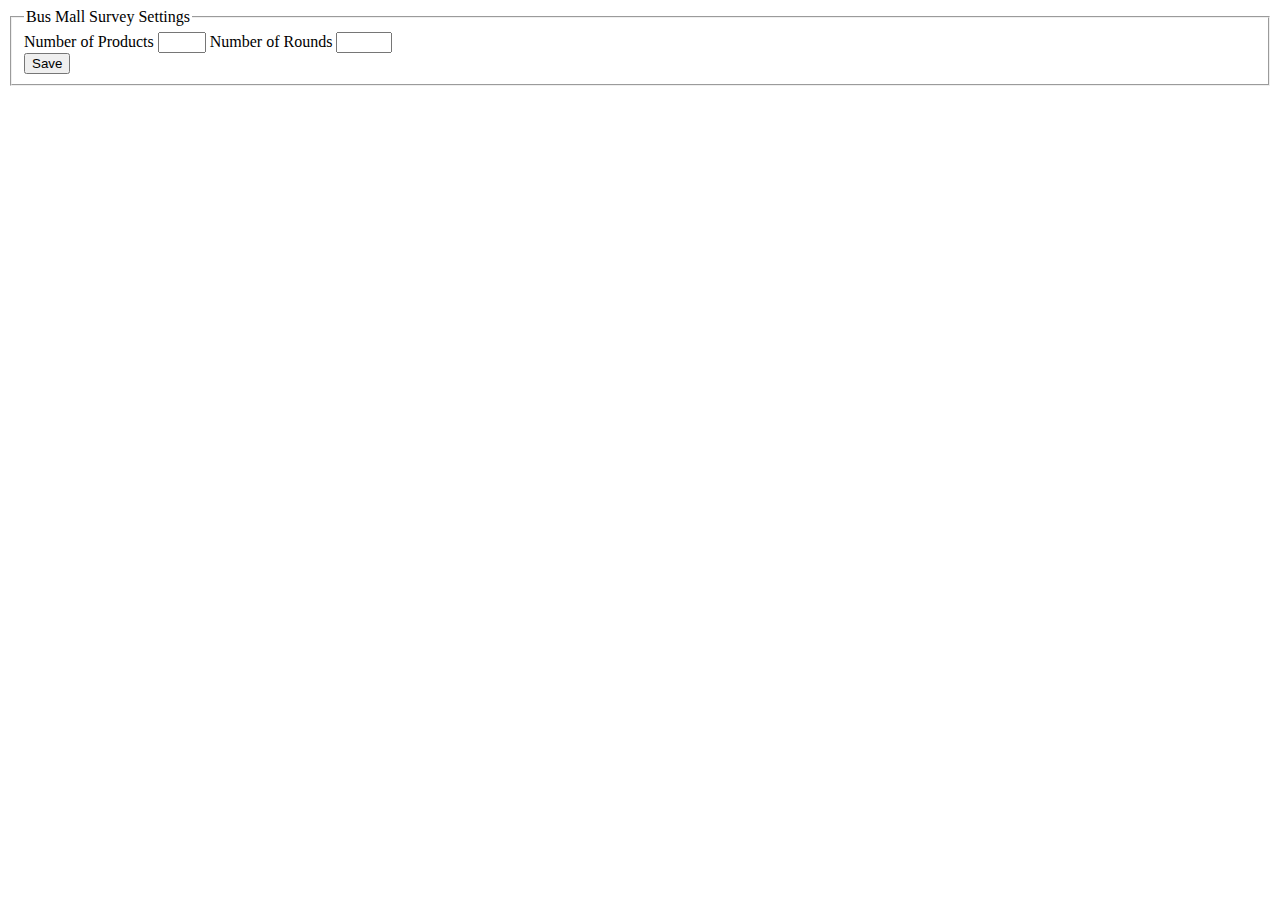
<file: settings.html>
<!DOCTYPE html>
<html lang="en">
<head>
    <meta charset="UTF-8">
    <meta name="viewport" content="width=device-width, initial-scale=1.0">
    <meta http-equiv="X-UA-Compatible" content="ie=edge">
    <title>Document</title>
</head>
<body>
    <main>
        <form id="settings-form">
            <fieldset>
            <legend>Bus Mall Survey Settings</legend>
            <div>
                <label for="num-products">Number of Products</label>
                <input name="num-products" type="number" min="2" max="5">
                <label for="num-rounds">Number of Rounds</label>
                <input name="num-rounds" type="number" min="5" max="20">
            </div>
            <button type="submit">Save</button>
            </fieldset>
        </form>
    </main>
    <script src = "Javascript/settings.js"></script>
</body>
</html>
</file>
